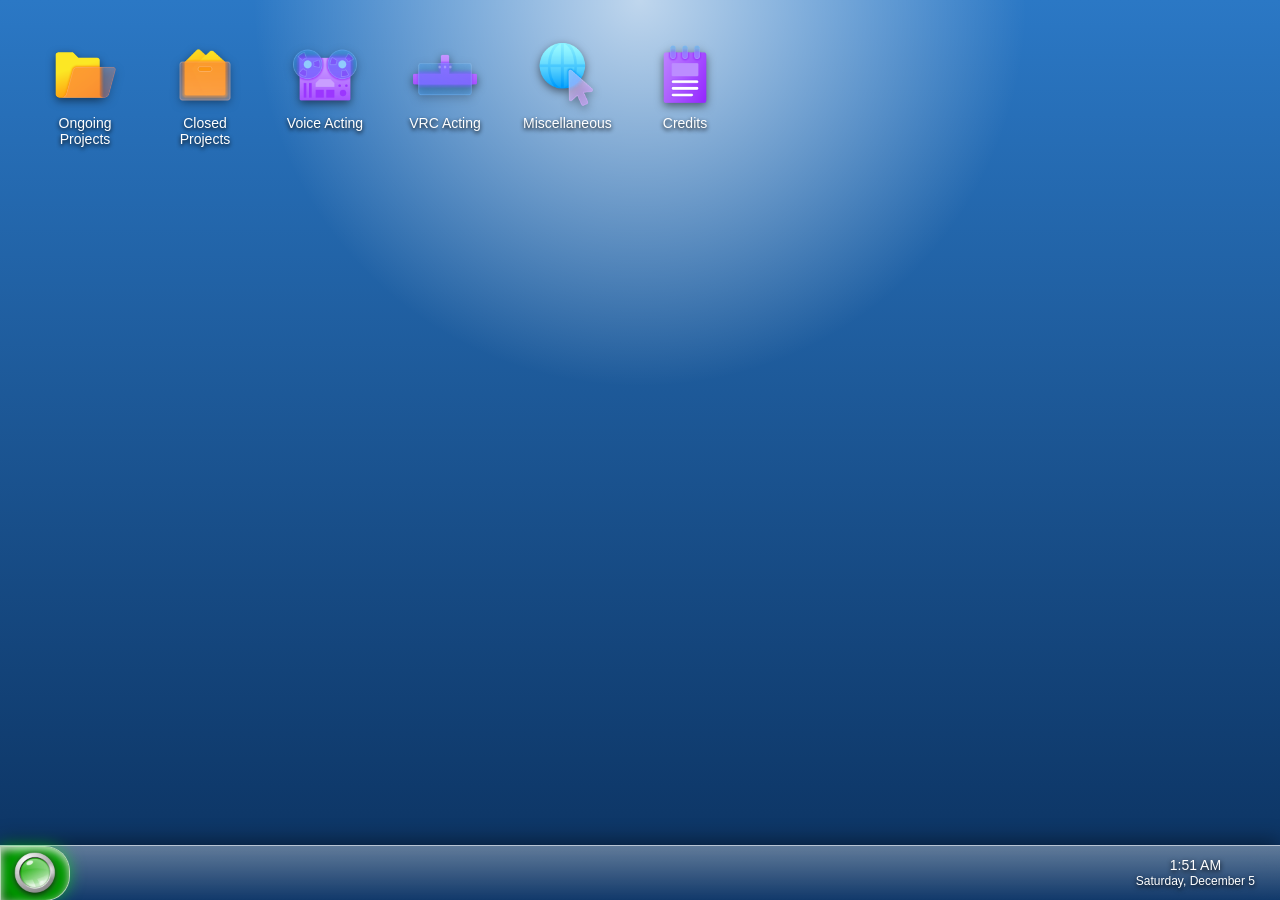
<file: index.html>
<!DOCTYPE html>
<html lang="en">

<head>
    <meta charset="UTF-8">
    <meta name="viewport" content="width=device-width, initial-scale=1.0">

    <title>Itz Izzy | Portfolio</title>

    <link rel="stylesheet" href="style.css">
</head>


<body>

    <!-- Desktop -->

    <main class="desktop">


<a href="#" class="desktop-icon" onclick="openWindow('ongoing-window')">

    <img src="assets/openfolder.png">

    <span>Ongoing Projects</span>

</a>


<a href="#" class="desktop-icon" onclick="openWindow('closed-window')">

    <img src="assets/box.png">

    <span>Closed Projects</span>

</a>


<a href="#" class="desktop-icon" onclick="openWindow('voice-window')">

    <img src="assets/microphone.png">

    <span>Voice Acting</span>

</a>


<a href="#" class="desktop-icon" onclick="openWindow('vrc-window')">

    <img src="assets/vr.png">

    <span>VRC Acting</span>

</a>

<a href="#" class="desktop-icon" onclick="openWindow('misc-window')">

    <img src="assets/misc.png">

    <span>Miscellaneous</span>

</a>

<a href="#" class="desktop-icon" onclick="openWindow('about-window')">

    <img src="assets/credits.png">

    <span>Credits</span>

</a>

    </main>



    <!-- Taskbar -->

    <div class="taskbar">

    <button class="start-button">
        <img src="assets/windows.png">
    </button>


    <div class="task-buttons" id="task-buttons"></div>


    <div class="clock">

    <div id="clock-time">
        12:00 PM
    </div>

    <div id="clock-date">
        Monday, January 1
    </div>

</div>


    </div>




    <!-- Start Menu -->

<div class="start-menu">

    <div class="profile">

        <img src="assets/profile.jpg">

        <h2>
            Itz Izzy
        </h2>

    </div>


    <div class="links">

        <a href="#" onclick="openWindow('discord-window')">
            Discord
        </a>


        <a href="#" onclick="openWindow('youtube-window')">
            YouTube
        </a>


        <a href="https://vrchat.com/home/user/usr_58385590-fc0e-457e-b9b8-97d175c2bb72" target="_blank">
            VRChat
        </a>


        <a href="https://twitter.com/_itz_izzy_frfr_" target="_blank">
            Twitter
        </a>


        <a href="https://www.twitch.tv/itzizzyfr" target="_blank">
            Twitch
        </a>


        <a href="https://linktr.ee/itzizzy" target="_blank">
            Linktree
        </a>

    </div>


</div>


    </div>

<div id="discord-window" class="window">


    <div class="window-title drag-bar">

    <span>Discord</span>

    <button onclick="closeWindow('discord-window')">
        X
    </button>

</div>



    <div class="window-content">


        <h3>
            My Discord Servers
        </h3>


        <a href="YOUR_DISCORD_INVITE_HERE" target="_blank">
            🟣 Fazbear Reanimated
        </a>


        <a href="YOUR_DISCORD_INVITE_HERE" target="_blank">
            🔴 Threadlocked
        </a>


        <a href="YOUR_DISCORD_INVITE_HERE" target="_blank">
            🟠 Bear Official Server
        </a>


    </div>


</div>

<div id="youtube-window" class="window">


    <div class="window-title drag-bar">

        <span>
            YouTube
        </span>


        <button onclick="closeWindow('youtube-window')">
            X
        </button>

    </div>



    <div class="window-content">


        <h3>
            YouTube Channels
        </h3>


        <p>
            Check out my videos and projects!
        </p>


        <a 
        href="https://www.youtube.com/@itzizzyfr"
        target="_blank">

            Main Channel

        </a>

                <a 
        href="https://www.youtube.com/@fazbearreanimated"
        target="_blank">

            Fazbear Reanimated

        </a>


    </div>


</div>

<div id="ongoing-window" class="window">


    <div class="window-title drag-bar">

        <span>
            Ongoing Projects
        </span>


        <button onclick="closeWindow('ongoing-window')">
            X
        </button>

    </div>


    <div class="window-content">

        <h3>
            Ongoing Projects
        </h3>


        <h4>
            Projects I own that are currently being worked on.
        </h4>
 <hr>
<p>
    <a href="https://www.roblox.com/games/442819423/THREADLOCKED" target="_blank">
        THREADLOCKED: Roblox
    </a>
</p>
         <hr>
<p>
    <a href="https://www.youtube.com/@FazbearReanimated" target="_blank">
        Fazbear Reanimated: YouTube
    </a>
</p>
        <hr>

    </div>


</div>

<div id="closed-window" class="window">


    <div class="window-title drag-bar">

        <span>
            Closed Projects
        </span>


        <button onclick="closeWindow('closed-window')">
            X
        </button>

    </div>


    <div class="window-content">

        <h3>
            Closed Projects
        </h3>


        <h4>
            Projects I own that I have either finished or shelved
        </h4>
 <hr>
                        <p>
            Sunbeam Crew with Sunny
        </p>
        <hr>

    </div>


</div>

<div id="vrc-window" class="window">


    <div class="window-title drag-bar">

        <span>
            VRChat Projects
        </span>


        <button onclick="closeWindow('vrc-window')">
            X
        </button>

    </div>


    <div class="window-content">

        <h3>
            VRChat Projects
        </h3>


        <h4>
            VRChat Projects I've been a part of
        </h4>
        <hr>
<p>
    <a href="https://www.youtube.com/channel/UCbOchtZijZ9oJrcke-SCMWw" target="_blank">
        Paradox Sonic Realms: Metal Sonic
    </a>
</p>
        <hr>
                        <p>
            Sunbeam Crew: <i>Proto Moon</i>
        </p>


    </div>


</div>

<div id="voice-window" class="window">


    <div class="window-title drag-bar">

        <span>
            Voice Acting
        </span>


        <button onclick="closeWindow('voice-window')">
            X
        </button>

    </div>


    <div class="window-content">

        <h3>
            Voice Acting Roles
        </h3>


        <h4>
            Projects i've been in as a VA
        </h4>
        <hr>
<p>
    <a href="https://www.youtube.com/@MrShucks-k2f" target="_blank">
        Approximate Life: Fracture
    </a>
</p>

    </div>


</div>

<div id="misc-window" class="window">


    <div class="window-title drag-bar">

        <span>
            Miscellaneous
        </span>


        <button onclick="closeWindow('misc-window')">
            X
        </button>

    </div>


    <div class="window-content">

        <h3>
            Misc.
        </h3>


        <h4>
            Things i couldnt catagorize
        </h4>
        <hr>
<p>
    <a href="https://www.youtube.com/@100upp" target="_blank">
        Editor And Thumbnail Artist For 100UP
    </a>
</p>

    </div>


</div>

<div id="about-window" class="window">

    <div class="window-title drag-bar">

        <span>
            Credits
        </span>

        <button onclick="closeWindow('about-window')">
            X
        </button>

    </div>

    <div class="window-content">

        <p>
            <b>Website made by:</b><br>
            Izzy Sanders
        </p>

        <hr>

        <p>
            <b>Created With:</b><br>
            <a href="https://visualstudio.microsoft.com" target="_blank">
                Visual Studio Code
            </a>
        </p>

        <hr>

        <p>
            <b>Desktop Icons:</b><br>
            <a href="https://icons8.com" target="_blank">
                Icons8
            </a>
        </p>

        <hr>

        <p>
            <b>Start Icon:</b><br>
            <a href="https://www.facebook.com/frutigeraero/posts/these-frutiger-aero-orbs-were-created-by-members-of-the-frutiger-aero-discord-co/326965120388863/" target="_blank">
                Frutiger Aero Orb
            </a>
        </p>

        <hr>

        <p>
            <b>Special Thanks To:</b>
        </p>

        <p>
            Floofer<br>
            Zekken and Mell<br>
            Ruby<br>
            Toasty<br>
            Kenny and Avery<br>
            Millie<br>
            Sunny<br>
            Louie and Eating
        </p>

        <div class="thanks-columns">

            <div class="thanks-left">
                <a href="https://www.youtube.com/@Rotogii" target="_blank">
                    Rotogi
                </a>

                <a href="https://www.youtube.com/@The_Vex_Event" target="_blank">
                    Vex
                </a>
            </div>

            <div class="thanks-right">
                <a href="https://www.youtube.com/@XenitasRP/" target="_blank">
                    Xen
                </a>

                <a href="https://www.youtube.com/@NovaStarbrite" target="_blank">
                    Nova Starbrite
                </a>

                <a href="https://www.youtube.com/@100upp" target="_blank">
                    100up
                </a>
            </div>

        </div>

        <p>
            Thanks for being there for me and all of dat stuffs :3
        </p>

        <hr>

        <p class="copyright">
            © 2026 Izzy Sanders
        </p>

    </div>

</div>


<script src="script.js"></script>

</body>
</html>

    <script src="script.js"></script>

</body>

</html>
</file>
<file: style.css>
/* =================================
   WINDOWS 7 AERO DESKTOP PORTFOLIO
   ================================= */


* {
    margin: 0;
    padding: 0;
    box-sizing: border-box;
}


body {

    height: 100vh;
    overflow: hidden;

    font-family:
        "Segoe UI",
        Tahoma,
        sans-serif;


    /* Aero desktop background */

    background:

        radial-gradient(
            circle at 50% 0%,
            rgba(255,255,255,.7),
            transparent 35%
        ),

        linear-gradient(
            to bottom,
            #2b78c5,
            #0b315f
        );


}



/* ===============================
   DESKTOP AREA
   =============================== */


.desktop {

    height: calc(100vh - 55px);

    padding:35px;


    display:grid;

    grid-template-columns:repeat(auto-fill, 100px);

    grid-auto-rows:110px;

    gap:20px;

}



/* ===============================
   DESKTOP ICONS
   =============================== */


.desktop-icon {

    width: 100px;

    text-align: center;

    color:white;

    text-decoration:none;

    font-size:14px;


    text-shadow:

        0 2px 4px black;


    padding:8px;


    border-radius:6px;


    transition:.15s;


}



.desktop-icon:hover {


    background:

        rgba(100,180,255,.35);


    border:

        1px solid rgba(255,255,255,.5);


    box-shadow:

        inset 0 0 15px rgba(255,255,255,.3),

        0 0 10px rgba(100,180,255,.8);


}



.desktop-icon:active {

    background:

        rgba(0,100,255,.4);

}



.desktop-icon img {

    width:64px;

    height:64px;

    display:block;

    margin:auto;


    filter:

        drop-shadow(
            0 3px 4px rgba(0,0,0,.5)
        );


    transition:.15s;

}


.desktop-icon:hover img {

    transform:

        scale(1.12);


}



.desktop-icon span {

    display:block;

    margin-top:8px;

}



/* ===============================
   TASKBAR
   =============================== */


.taskbar {

    position:fixed;

    bottom:0;

    left:0;


    width:100%;


    height:55px;


    display:flex;

    align-items:center;


    background:

        linear-gradient(

            rgba(255,255,255,.35),

            rgba(20,60,110,.75)

        );


    backdrop-filter:blur(12px);


    border-top:

        1px solid rgba(255,255,255,.7);


    box-shadow:

        0 -5px 20px rgba(0,0,0,.4);

}




/* ===============================
   START ORB
   =============================== */


.start-button {

    width:70px;

    height:55px;


    border:none;

    cursor:pointer;


    display:flex;

    align-items:center;

    justify-content:center;


    border-radius:

        0 25px 25px 0;



    background:

        radial-gradient(
            circle,
            #7cff7c,
            #00a000 60%,
            #006000
        );


    border:

        1px solid rgba(255,255,255,.7);



    box-shadow:

        inset 0 3px 8px rgba(255,255,255,.8),

        0 0 15px rgba(0,255,0,.5);


    transition:.2s;

}


.start-button img {

    width:42px;

    height:42px;

    filter:

        drop-shadow(
            0 2px 4px black
        );

}



.start-button:hover {


    filter:brightness(1.3);


    box-shadow:

        inset 0 3px 8px white,

        0 0 25px lime;


}



/* ===============================
   WINDOWS STYLE CLOCK
   =============================== */

.clock {

    margin-left:auto;

    margin-right:25px;


    color:white;


    text-align:center;


    text-shadow:

        0 2px 5px black;


    font-size:14px;


    line-height:1.2;

}


#clock-date {

    font-size:12px;

}



/* ===============================
   START MENU
   =============================== */


.start-menu {


    position:fixed;


    bottom:55px;

    left:10px;



    width:260px;


    padding:20px;



    display:none;



    background:


        linear-gradient(

            rgba(255,255,255,.55),

            rgba(50,100,160,.85)

        );



    backdrop-filter:blur(15px);



    border-radius:

        10px 10px 0 0;



    border:

        1px solid rgba(255,255,255,.8);



    box-shadow:

        0 0 30px black;



}



/* JavaScript opens this */


.start-menu.open {

    display:block;

    animation:

        startOpen .2s ease-out;

}



@keyframes startOpen {

    from {

        opacity:0;

        transform:translateY(20px);

    }


    to {

        opacity:1;

        transform:translateY(0);

    }

}



.start-menu h2 {


    color:white;


    margin-bottom:20px;


    text-shadow:

        0 2px 5px black;

}

.profile {

    text-align:center;

    padding-bottom:15px;

    border-bottom:

        1px solid rgba(255,255,255,.4);

}



.profile img {

    width:70px;

    height:70px;

    border-radius:8px;


    border:2px solid white;


    box-shadow:

        0 3px 10px black;

}

.start-menu a {


    display:block;


    padding:12px;


    color:white;


    text-decoration:none;


    border-radius:5px;


}



.start-menu a:hover {


    background:

        rgba(255,255,255,.3);


}



/* ===============================
   SMALL SCREENS
   =============================== */


@media(max-width:700px){


    .desktop {

        padding:20px;

    }


}

   /* ===============================
   Discord Popup
   =============================== */


.window {


    display:none;

    position:fixed;

    top:200px;

    left:200px;



    width:800px;


    background:

        linear-gradient(

            rgba(255,255,255,.55),

            rgba(40,80,130,.85)

        );



    backdrop-filter:blur(15px);


    border-radius:10px;


    border:

        1px solid rgba(255,255,255,.8);



    box-shadow:

        0 20px 50px black;


    overflow:hidden;

}



.window.open {

    display:block;

    animation:

        windowOpen .2s ease-out;

}



@keyframes windowOpen {

    from {

        opacity:0;

        transform:

        translate(-50%, -45%);

    }


    to {

        opacity:1;

        transform:

        translate(-50%, -50%);

    }

}




.window-title {


    height:40px;


    display:flex;


    align-items:center;


    justify-content:space-between;



    padding:0 12px;


    color:white;


    font-weight:bold;


    background:

        rgba(0,80,160,.5);

}



.window-title button {


    border:none;


    color:white;


    background:

        rgba(255,0,0,.5);



    width:25px;

    height:25px;


    border-radius:4px;


    cursor:pointer;

}




.window-content {


    padding:20px;


}



.window-content a {


    display:block;


    margin-top:12px;


    padding:10px;


    color:white;


    text-decoration:none;


    border-radius:6px;


    background:

        rgba(255,255,255,.15);


}



.window-content a:hover {


    background:

        rgba(255,255,255,.35);


}

/* ===============================
   DRAGGABLE WINDOWS
   =============================== */

.drag-bar {

    cursor:move;

    user-select:none;

}

.window-title {

    background:

    linear-gradient(
        rgba(255,255,255,.7),
        rgba(80,140,200,.5)
    );


    height:35px;


    display:flex;

    align-items:center;

    justify-content:space-between;


    padding:0 10px;


    color:white;


    text-shadow:

    0 1px 3px black;


}

/* ===============================
   TASKBAR APP BUTTONS
   =============================== */


.task-buttons {

    display:flex;

    height:100%;

    margin-left:10px;

    gap:5px;

}



.task-button {

    height:40px;

    min-width:120px;


    padding:0 12px;


    display:flex;

    align-items:center;


    gap:8px;


    color:white;


    border-radius:5px;


    border:

        1px solid rgba(255,255,255,.4);



    background:

        rgba(255,255,255,.15);



    cursor:pointer;


    text-shadow:

        0 1px 3px black;

}



.task-button:hover {

    background:

        rgba(255,255,255,.35);

}



.task-button img {

    width:24px;

    height:24px;

}

.copyright {
    font-size:12px;
    opacity:.8;
    margin-top:10px;
}

.system-info a {

    color:white;

    text-decoration:underline;

}


.system-info a:hover {

    color:#bde7ff;

}

/* ===============================
   Special Thanks Columns
   =============================== */

.thanks-columns {
    display: grid;
    grid-template-columns: 1fr 1fr;
    gap: 20px;
    width: 100%;
}

.thanks-left,
.thanks-right {
    display: flex;
    flex-direction: column;
    gap: 10px;
}

.thanks-left a,
.thanks-right a {
    display: block;
    margin-top: 0;
    padding: 10px;
    color: white;
    text-decoration: none;
    border-radius: 6px;
    background: rgba(255,255,255,.15);
}

.thanks-left a:hover,
.thanks-right a:hover {
    background: rgba(255,255,255,.35);
}
</file>
